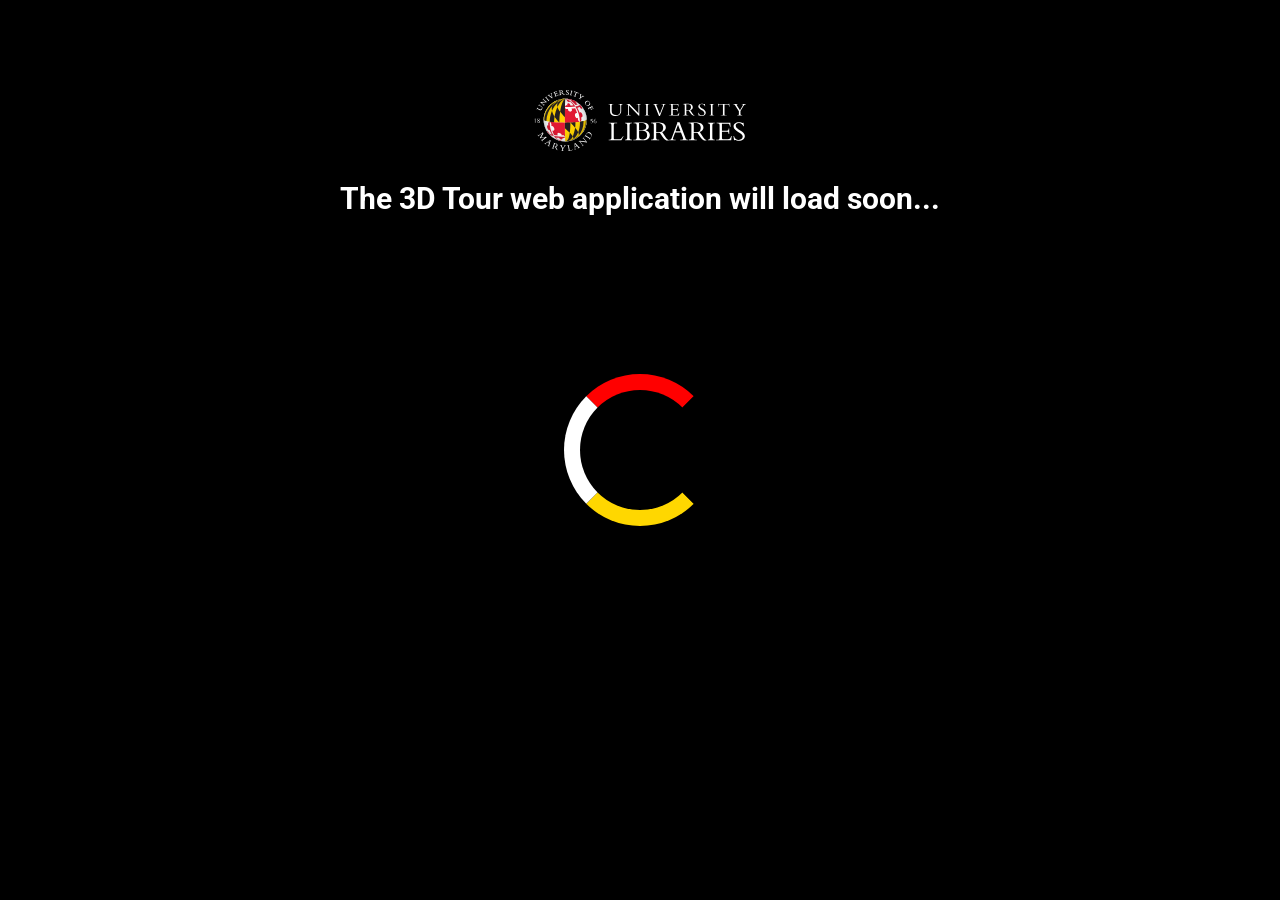
<file: index.html>
<!doctype html>
<html lang="en">
  <head>
    <meta charset="utf-8" />
    <meta name="viewport" content="width=device-width, initial-scale=1" />
    <meta
      name="description"
      content="A 3D web-based exploration tool for the University of Maryland 
    McKeldin Library's map collection."
    />
    <title>McKeldin Library Map Collection 3D Tour</title>

    <!--Add Maps SDK stylesheet-->
    <link
      rel="stylesheet"
      href="https://js.arcgis.com/4.30/esri/themes/light/main.css"
    />
    <!--Add stylesheet-->
    <link rel="stylesheet" href="style.css" />
    <!--Load Calcite components-->
    <link
      rel="stylesheet"
      type="text/css"
      href="https://js.arcgis.com/calcite-components/2.12.2/calcite.css"
    />
    <!--Add font-->
    <style>
      @import url("https://fonts.googleapis.com/css2?family=Roboto:ital,wght@0,100..900;1,100..900&display=swap");
    </style>
    <!--Add Maps SDK-->
    <script src="https://js.arcgis.com/4.30/"></script>
  </head>
  <body>
    <div id="loader-page">
      <header id="loader-header">
        <img
          id="loader-img"
          src="images/lib-svg-white.svg"
          alt="UMD Libraries logo"
        />
        <p id="loader-text">The 3D Tour web application will load soon...</p>
      </header>
      <div id="loader"></div>
    </div>
    <!--Add blackout screen for splash-->
    <div id="shadow"></div>
    <!--Add error popup-->
    <div id="error-screen">
      <div id="error-header">
        <h5>Query Error</h5>
      </div>
      <div id="error-content"></div>
      <div id="error-footer">
        <button type="button" id="error-button" onclick="closeError()">
          Close
        </button>
      </div>
    </div>
    <!--Add header bar and links-->
    <div id="headerBar">
      <a href="https://www.lib.umd.edu/" target="_blank"
        ><img
          id="headerImage"
          src="images/lib-svg.svg"
          alt="library
        logo"
          height="50"
      /></a>
      <h1 class="headerText" id="ht1">
        McKeldin Library Map Collection 3D Tour
      </h1>
      <!--
      <text class="headerText" id="ht1"
        >McKeldin Library Map Collection 3D Tour</text
      >
    -->
      <h2 class="headerText" id="ht2">GIS and Data Service Center</h2>
      <text id="headerText-mobile"
        >McKeldin Library Map Collection 3D Tour</text
      >
      <img id="headerImage-mobile" src="images/umd-logo.svg" alt="UMD Logo" />
      <div id="links">
        <table class="headerTable">
          <tbody id="headerTbody">
            <tr id="headerTr">
              <td id="splash-cell">
                <text id="splash-cell-text">Splash</text>
              </td>
              <td id="linkCell">
                <text id="linkText">More Info</text>
              </td>
              <td id="buttonLabelsCell">
                <input
                  type="checkbox"
                  id="buttonLabelCheck"
                  name="buttonLabelCheck"
                  value="showLabels"
                />
                <label for="buttonLabelCheck" id="buttonLabelDesc"
                  >Hide button labels</label
                >
              </td>
            </tr>
          </tbody>
        </table>
      </div>
    </div>
    <!--Add splash screen modal here-->
    <div id="splash" class="modal">
      <div id="splash-header">
        <text id="splash-title">Welcome</text>
      </div>
      <div id="splash-content">
        <p class="infoModal-text">
          This application provides a way to explore the McKeldin Library map
          collection online. The collection contains over 200,000 items,
          including maps, relief models, and atlases. There are multiple ways to
          begin your exploration and discovery process.
        </p>
        <img
          class="popup-tutorial"
          src="images/overview.png"
          alt="Overview of application"
        />
        <p class="infoModal-text">
          Below is an overview of the basic map controls. The zoom buttons allow
          you to zoom in or out. Movement is primarily controlled through the
          pan and rotate buttons, which can be toggled on or off as needed. Pan
          allows you to move around the scene. Rotate allows you to change your
          viewing angle. The direction button shows where north is in relation
          to your current viewing angle. Finally, the home button allows you to
          return to the default starting viewing angle and zoom as desired.
        </p>
        <img
          class="popup-tutorial"
          src="images/map-controls.png"
          alt="Map controls"
        />
        <p class="infoModal-text">
          You can use the controls to move around the scene and click on
          individual features to get an idea of the categories and ranges of the
          maps contained within. However, the quickest and easiest way to find
          specific types of maps is to use the search functionality. This can be
          accessed by clicking on the search button, shown below.
        </p>
        <img
          class="popup-tutorial"
          src="images/select-tool.png"
          alt="Select tool"
        />
        <p class="infoModal-text">
          The search menu will open. Choose a search option and then select it
          with its respective button at left. Search options are map category
          (e.g., topographic, nautical) and relevant subcategory if applicable,
          cabinet number, and geographic location. Note: if you choose the
          latter option, use full words, not abbreviations (e.g., 'United
          States' instead of 'USA'). Then, click on the "Search the collection"
          button. The "Clear selection" button may be used to clear any
          highlights in the 3D map and return to the default (home) view.
        </p>
        <img
          class="popup-tutorial"
          src="images/select-tool-modal.png"
          alt="Select tool explained"
        />
        <p class="infoModal-text">
          Upon clicking the search button, cabinets with relevant results to
          your query will be highlighted in yellow. In the sidebar, result cards
          for each drawer will appear. You can click on each of these to zoom to
          the drawer; upon clicking, the yellow highlights will be replaced with
          a red highlight for the selected drawer only. A relevant popup
          containing information about the selected feature will also open.
        </p>
        <p id="mobile-disclaimer">
          NOTE: on mobile devices, result card functionality is not available.
        </p>
        <img
          class="popup-tutorial"
          src="images/select-results.png"
          alt="Query Results"
        />
        <p class="infoModal-text">
          Popups can also be opened manually. Refer to the image below for a
          guide to the information contained in the popup.
        </p>
        <img
          class="popup-tutorial"
          src="images/popuphelp.png"
          alt="Popup Help"
        />
        <p class="infoModal-text">
          We hope that this application is useful to you, and please enjoy
          exploring the collection. More information about us and a link to our
          suggestion box can be found in the "More Info" popup.
        </p>
        <br />
      </div>
      <div id="splash-footer">
        <div id="dontshow-container">
          <input
            type="checkbox"
            id="dontshow-check"
            name="dontshow-check"
            value="dontshowagain"
          />
          <label for="dontshow-check" id="dontshow-label"
            >Don't show this screen again</label
          >
        </div>
        <button type="button" class="modal-button" id="splash-button">
          Start Exploring
        </button>
      </div>
    </div>
    <!--Add sidebar here-->
    <div id="sidebar">
      <!--<div id="libraryMap">-->
      <div id="layerInfos">
        <img src="images/floor4.png" id="floor4Img" alt="Map of 4th floor" />
      </div>
      <div id="resultTable">
        <text id="tableText"
          >Results will appear here after a query. To make a query, click on the
          magnifying glass button at top right.
        </text>
      </div>
    </div>
    <!--Add map here-->
    <div id="viewDiv">
      <!--Add query icon here-->
      <div id="queryIcon" title="Search the collection" onclick="showSelect()">
        <img id="search" src="images/search_svg.svg" alt="Open Search Tool" />
      </div>
      <div id="legendIcon" title="Legend" onclick="showLegend()">
        <img id="legend" src="images/legend.svg" alt="Open Legend" />
        <!--<span class="tooltip">Open the legend</span>-->
      </div>
      <!--
      <div id="open-splash" title="Open Splash">
        <img
          id="manual-icon"
          src="images/manual-icon.svg"
          alt="Open Splash Again"
        />
      </div>
    -->
      <div class="buttonLabels">
        <div id="selectLabel">
          <span class="buttonLabelText">Search</span>
        </div>
        <!--
        <div id="moreInfoLabel">
          <span class="buttonLabelText">Splash</span>
        </div>
      -->
        <div id="legendLabel">
          <span class="buttonLabelText">Legend</span>
        </div>
      </div>
    </div>

    <!--Build legend div-->
    <div id="legendModal"></div>
    <!--More Info Modal-->
    <div id="moreInfo">
      <div id="moreInfo-header"></div>
      <text id="moreInfo-title">More Information</text>
      <div id="moreInfo-content">
        <text class="moreInfo-sectionheader">About This Project</text>
        <p class="infoModal-text">
          This project serves to provide the public with a tool to explore the
          University of Maryland Libraries' vast, largely uncatalogued print map
          collection (200,000+ maps) in an interactive way. It served as a
          capstone project for Jose Francisco Anza Garcia in the MS in GIS
          program (2024) at the University of Maryland. It sought to combine the
          knowledge the student gained with the practical experience gleaned
          through more than two years of indoors GIS-related work, much of it
          involving 3D GIS.
        </p>
        <text class="moreInfo-sectionheader">About Us</text>
        <p class="infoModal-text">
          <a
            href="https://www.lib.umd.edu/research/services/gis"
            class="moreInfo-link2"
            target="_blank"
            ><text id="moreInfo-link">The GIS & Data Service Center</text></a
          >
          at McKeldin Library serves as a first point of contact for students,
          faculty, and staff for technical support and training in the fields of
          GIS and data science. We provide consultation services, host
          workshops, and organize events that promote learning in these fields
          to the entire UMD Community, free of charge.
        </p>
        <a href="https://arcg.is/1CbzyS2" class="moreInfo-link2" target="_blank"
          ><text id="feedbackLink">Feedback Survey Form</text></a
        >
        <br />
        <a
          href="https://github.com/janzagar0/3d-tour-app"
          class="moreInfo-link2"
          target="_blank"
        >
          <text id="feedbackLink">View source code on Github</text>
        </a>
        <br />
      </div>
      <div id="moreInfo-footer">
        <button type="button" class="modal-button" id="closeMoreInfo">
          Close
        </button>
      </div>
    </div>
    <!--Build selection tool UI-->
    <div id="selectModal" class="modal">
      <div class="select-header">
        <h6 class="select-title">Search for maps</h6>
      </div>
      <div class="select-content">
        <form>
          <input
            type="radio"
            name="searchType"
            id="categorySearch"
            value="category"
          />
          <label class="searchType" for="categorySearch"
            >Search by map category</label
          >
          <fieldset class="select-fieldset">
            <legend>Select a category:</legend>
            <select
              id="category"
              data-index="-1"
              aria-labelledby="Select a category"
            ></select>
          </fieldset>
          <fieldset class="select-fieldset">
            <legend>Select a subcategory:</legend>
            <select
              id="subcategory"
              data-index="-1"
              aria-labelledby="Select a subcategory"
            ></select>
          </fieldset>
          <hr />
          <input
            type="radio"
            name="searchType"
            id="cabinetSearch"
            value="cabinet"
          />
          <label class="searchType" for="cabinetSearch"
            >Search by cabinet</label
          >
          <fieldset class="select-fieldset">
            <legend>Select a cabinet:</legend>
            <select id="cabinet" aria-labelledby="Select a cabinet"></select>
          </fieldset>
          <hr />
          <input
            type="radio"
            name="searchType"
            id="locationSearch"
            value="location"
          />
          <label class="searchType" for="categorySearch"
            >Search by geographic location</label
          >
          <fieldset class="select-fieldset">
            <legend>Specify a geographic location:</legend>
            <!--<select id="content"></select>-->
            <input
              type="text"
              id="locationInput"
              aria-labelledby="Specify a geographic location"
            />
          </fieldset>
          <hr />
          <button
            type="button"
            class="search-button"
            id="searchButton"
            onclick="executeQuery()"
          >
            Search the collection
          </button>
          <button
            type="button"
            class="search-button"
            id="clear"
            onclick="deselect()"
          >
            Clear selection
          </button>
        </form>
      </div>
    </div>
    <script src="main.js"></script>
    <script src="map.js"></script>
  </body>
</html>
</file>
<file: style.css>
html {
  margin: 0;
  height: 100%;
  overflow: hidden;
}

body {
  margin: 0;
  height: 100%;
  /*font-family: Arial, Helvetica, sans-serif;*/
  font-family: Roboto;
  /*font-family: "Times New Roman", Times, serif;*/
}

/* This breaks the popups
tbody {
  position: absolute;
  width: 100%;
  height: 60px;
  display: block;
  top: 0;
  right: 0;
}

tr {
  position: absolute;
  width: 100%;
  height: 60px;
  display: block;
  top: 0;
  right: 0;
}
*/

#loader-page {
  color: white;
  background-color: black;
  position: fixed;
  top: 0;
  left: 0;
  width: 100%;
  height: 100%;
  z-index: 999;
  transition:
    width 4s,
    height 4s;
}

#loader-header {
  position: fixed;
  color: white;
  top: 10%;
  width: 50%;
  height: 30%;
  left: 25%;
  margin: auto;
  text-align: center;
  font-size: 30px;
  font-weight: bold;
}

#loader-text {
  margin-left: auto;
  margin-right: auto;
  text-align: center;
}

#loader-img {
  display: block;
  margin-left: auto;
  margin-right: auto;
  width: 33%;
}

#loader {
  position: absolute;
  left: 50%;
  top: 50%;
  z-index: 1000;
  margin: -76px 0 0 -76px;
  border-radius: 50%;
  border-top: 16px solid red;
  border-right: 16px solid black;
  border-left: 16px solid white;
  border-bottom: 16px solid gold;
  width: 120px;
  height: 120px;
  animation: spin 2s linear infinite;
  -webkit-animation: spin 2s linear infinite;
}

.testudo {
  margin-left: auto;
  margin-right: auto;
  position: absolute;
  left: 50%;
  right: 50%;
  z-index: 1000;
}

@-webkit-keyframes spin {
  0% {
    transform: rotate(0deg);
  }
  100% {
    transform: rotate(360deg);
  }
}

@keyframes spin {
  0% {
    transform: rotate(0deg);
  }
  100% {
    transform: rotate(360deg);
  }
}

.animate-bottom {
  position: relative;
  -webkit-animation-name: animatebottom;
  -webkit-animation-duration: 1s;
  animation-name: animatebottom;
  animation-duration: 1s;
}

@-webkit-keyframes animatebottom {
  from {
    bottom: -100px;
    opacity: 0;
  }
  to {
    bottom: 0px;
    opacity: 1;
  }
}

@keyframes animatebottom {
  from {
    bottom: -100px;
    opacity: 0;
  }
  to {
    bottom: 0;
    opacity: 1;
  }
}

#shadow {
  height: 100%;
  width: 100%;
  position: absolute;
  z-index: 900;
  background: black !important;
  opacity: 0.5;
  top: 0px;
}

#headerBar {
  top: 0px !important;
  width: 100%;
  height: 60px;
  /*padding-top: 10px;*/
  position: absolute;
  float: left;
  background: #e21833;
  z-index: 899;
  margin-top: 0px;
  padding-top: 0px;
  border-top: 1px solid black;
  border-bottom: 1px solid black;
}

.headerText {
  position: absolute;
  margin-left: auto;
  margin-right: auto;
  text-align: center;
  color: white;
  /*font-weight: bold;*/
  /*font-size: 28px;*/
  left: 50%;
  transform: translate(-50%, 0%);
  /*line-height: 2;*/
  line-height: 1.75;
  /*width: 315px;*/
  height: 30px;
  width: 400px;
}

#ht1 {
  position: absolute;
  margin-top: 0;
  margin-bottom: 0;
  top: 0;
  font-size: 20px;
  font-weight: bold;
}

#ht2 {
  position: absolute;
  margin-top: 0;
  margin-bottom: 0;
  top: 30px;
  font-size: 16px;
  /*color: #ffd200;*/
}

/*
#headerText-mobile {
  position: absolute;
  margin-left: auto;
  margin-right: auto;
  text-align: center;
  font-weight: bold;
  font-size: 28px;
  left: 50%;
  transform: translate(-50%, 0%);
  line-height: 2;
  width: 100%;
  height: 60px;
  display: none;
}
*/

#headerText-mobile {
  float: right;
  width: 200px;
  height: 100%;
  line-height: 30px;
  font-weight: bold;
  font-size: 18px;
  text-align: right;
  padding-right: 10px;
  display: none;
}

#headerImage {
  padding-top: 5px;
  padding-left: 10px;
  padding-bottom: 5px;
  padding-right: 10px;
  display: inline;
  vertical-align: middle;
}

#headerImage-mobile {
  padding-top: 0;
  padding-bottom: 0;
  padding-left: 0;
  padding-right: 0;
  float: left;
  display: none;
  height: 60px;
  width: 60px;
}

#links {
  position: absolute;
  right: 1rem;
  height: 60px;
  top: 0;
  width: 300px;
  display: block;
}

.headerTable {
  top: 0;
  right: 0;
  position: absolute;
  height: 60px;
  width: 100%;
}

.headerTable td {
  position: absolute;
  white-space: nowrap;
  display: inline-block;
  font-size: 14px;
  width: 100px;
  height: 60px;
  padding: 0;
  top: 0;
}

#headerTbody {
  position: absolute;
  width: 300px;
  height: 60px;
  top: 0;
}

#headerTr {
  position: absolute;
  width: 300px;
  height: 60px;
}

#buttonLabelsCell {
  right: 0;
  line-height: 20px;
  text-align: center;
  top: 10px;
  bottom: 50px;
  height: 40px;
  text-wrap: wrap;
}

#splash-cell {
  left: 0;
  line-height: 40px;
  text-align: center;
}

#splash-cell-text {
  color: white;
  position: absolute;
  right: 10px;
  cursor: pointer;
  text-decoration: underline;
}

#splash-cell-text:hover {
  color: #ffd200;
}

#linkCell {
  left: 100px;
  line-height: 40px;
  text-align: center;
}

#centerLink {
  text-decoration: none;
}

#linkText {
  /*font-size: 18px;
  font-weight: bold;*/
  cursor: pointer;
  text-decoration: underline;
  color: white;
}

#linkText:hover {
  color: #ffd200;
}
/*
#sidebar {
    height: calc(100% - 60px);
    width: 25%;
    top: 60px;
    left: 0;
    background-color: #333;
    position: absolute;
    margin: 0;
    z-index: 599;
}
*/
#sidebar {
  height: calc(100% - 60px);
  width: 400px;
  top: 60px;
  left: 0;
  background-color: #333;
  position: absolute;
  margin: 0;
  z-index: 599;
}

#layerInfos {
  position: absolute;
  background-color: white;
  height: 350px;
  width: 100%;
  z-index: 601;
  text-align: center;
}

#layerInfos img {
  margin: auto;
  display: block;
  padding-top: 5px;
  position: absolute;
  width: 95%;
  height: auto;
  padding-left: 5px;
  padding-right: 5px;
  background-size: cover;
  max-width: calc(100% - 10px);
  max-height: calc(100% - 5px);
  top: 0;
}

#resultTable {
  bottom: 0;
  height: calc(100% - 350px);
  width: 100%;
  position: absolute;
  top: 350px;
  margin: 0;
  overflow-x: hidden;
  overflow-y: auto;
  padding: 0;
  text-align: center;
  z-index: 600;
}

#tableText {
  margin-top: 0;
  margin-bottom: 0;
  position: absolute;
  padding-left: 10px;
  padding-right: 10px;
  color: white;
  text-align: center;
  top: 1rem;
  width: 380px;
  left: 0;
}

#spacer {
  top: 351px;
  height: 2px;
  width: 100%;
  background-color: #333;
}

.card {
  display: inline-block;
  height: fit-content;
  width: 90%;
  background-color: white;
  font-size: 16px;
  text-align: left;
  margin-top: 10px;
  margin-bottom: 0;
  margin-left: 10px;
  margin-right: 10px;
  vertical-align: middle;
  line-height: 1.6;
  padding-left: 10px;
  padding-right: 10px;
}

.card:hover {
  background-color: #ffd200;
  color: black;
  cursor: pointer;
}

.card:focus {
  background-color: #e21833;
  cursor: pointer;
}

#viewDiv {
  height: calc(100% - 60px);
  width: calc(100% - 400px);
  right: 0;
  margin-left: 0;
  margin-right: 0;
  position: absolute;
  top: 60px;
  padding: 0;
  overflow: hidden;
  background-color: #fff;
}

:focus {
  outline: none;
}

h5 {
  font-size: 26px;
  color: black;
  text-align: center;
  font-weight: bold;
  margin-top: 0;
  margin-left: auto;
  margin-right: auto;
  margin-bottom: 10px;
}

h6 {
  font-weight: bold;
  color: black;
  font-size: 18px !important;
  text-align: center !important;
  margin: 3px;
}

#splash {
  /* Hidden by default */
  position: absolute; /* Stay in place */
  z-index: 901; /* Sit on top */
  left: 50%;
  top: 12.5%;
  width: 45%;
  max-width: 625px;
  height: 75%;
  transform: translate(-50%, 0);
  overflow: auto;
  background: white;
  border: 1px solid #333;
  border-radius: 5px 5px 5px 5px;
}

#splash-header {
  position: absolute;
  border-bottom: 1px solid black;
  height: 50px;
  top: 0;
  right: 0;
  width: 100%;
  z-index: 902;
}

#splash-title {
  position: absolute;
  /*color: white;*/
  font-size: 26px;
  left: 50%;
  transform: translate(-50%, 0%);
  text-align: center;
  font-weight: bold;
  margin-top: auto;
  margin-left: auto;
  margin-right: auto;
  margin-bottom: auto;
  line-height: 2;
}

.popup-tutorial {
  width: 90%;
  margin-left: 5%;
  margin-right: 5%;
  display: block;
  border: 2px solid white;
}

#splash-content {
  position: absolute;
  width: 100%;
  height: calc(100% - 120px);
  overflow-x: hidden;
  overflow-y: auto;
  top: 50px;
  left: 0;
  padding-top: 0;
  padding-bottom: 0;
  margin-top: 0;
  margin-bottom: 0;
}

#splash-footer {
  position: absolute;
  height: 70px;
  left: 0;
  bottom: 0;
  width: 100%;
  text-align: center;
  z-index: 902;
  border-top: 1px solid black;
}

#dontshow-container {
  height: 20px;
  top: 5px;
  position: absolute;
  width: 180px;
  /*margin-left: auto;
  margin-right: auto;*/
  display: block;
  transform: translate(122%, 0%);
}

#dontshow-check {
  position: absolute;
  left: 0;
  height: 14px;
  width: 14px;
  top: 3px;
  margin: 0;
}

#dontshow-label {
  font-size: 12px;
  line-height: 20px;
  position: absolute;
  right: 0;
}

/*
#splash_checkbox {
  font-size: 12px;
  font-weight: bold;
  text-align: center;
  margin-left: auto;
  margin-right: auto;
  vertical-align: middle;
  position: relative;
}


#check {
  margin-left: 15px;
  vertical-align: middle;
  position: relative;
}
*/

.modal-button {
  font-weight: bold;
  color: black;
  /*background-color: white;*/
  border: 1px solid #333;
  font-size: 14px;
  height: 30px;
  width: 180px;
  margin-left: auto;
  margin-right: auto;
  display: block;
  cursor: pointer;
  bottom: 10px;
  position: absolute;
  left: 50%;
  transform: translate(-50%, 0%);
  padding-left: 5%;
  padding-right: 5%;
}

.modal-button:hover {
  /*background-color: #e21833;*/
  box-shadow: -1px 3px 4px 0px rgba(14, 14, 14, 0.7);
}

#open-splash {
  position: absolute;
  width: 32px;
  height: 32px;
  cursor: pointer;
  background-color: white;
  right: 20px;
  /*top: 100px;*/
  top: 92px;
  z-index: 899;
  outline-color: transparent;
  /*border: 3px solid black;*/
  box-shadow: 1px 1px 1px 1px #333;
}

#open-splash:hover {
  background-color: lightgray;
}

#manual-icon {
  padding: 2px;
  height: 28px;
  width: 28px;
}

#moreInfo-icon {
  position: absolute;
  width: 40px;
  height: 40px;
  cursor: pointer;
  background-color: white;
  left: 80px;
  bottom: 20px;
  z-index: 899;
  border: 1px solid black;
  display: none;
}

#moreInfo-icon:hover {
  background-color: lightgray;
}

#moreInfo-img {
  padding: 4px;
  height: 32px;
  width: 32px;
}

#moreInfo {
  position: fixed;
  z-index: 910;
  width: 45%;
  max-width: 625px;
  height: 50%;
  top: 25%;
  left: 50%;
  transform: translate(-50%, 0%);
  background-color: white;
  display: none;
  overflow: auto;
  border: 1px solid #333;
  border-radius: 5px 5px 5px 5px;
}

#moreInfo-header {
  position: absolute;
  height: 50px;
  border-bottom: 1px solid black;
  top: 0;
  right: 0;
  width: 100%;
}

.moreInfo-sectionheader {
  margin-left: auto;
  margin-right: auto;
  margin-top: 1rem;
  margin-bottom: 1rem;
  font-size: 20px;
  font-weight: bold;
  text-align: center;
  display: block;
}

#moreInfo-title {
  position: absolute;
  font-size: 26px;
  top: 0;
  left: 50%;
  transform: translate(-50%, 0%);
  text-align: center;
  font-weight: bold;
  margin-top: auto;
  margin-left: auto;
  margin-right: auto;
  margin-bottom: auto;
  line-height: 2;
}

#moreInfo-content {
  position: absolute;
  width: 100%;
  height: calc(100% - 100px);
  overflow: auto;
  /*Could remove overflow in the future*/
  top: 50px;
  left: 0;
  padding-top: 0;
  padding-bottom: 0;
  margin-top: 0;
  margin-bottom: 0;
}

.infoModal-text {
  /*color: white;*/
  text-align: left;
  margin-left: auto;
  margin-right: auto;
  font-size: 16px;
  padding-left: 1rem;
  padding-right: 1rem;
}

#mobile-disclaimer {
  display: none;
  color: white;
  font-weight: bold;
  text-align: center;
  margin-left: auto;
  margin-right: auto;
  font-size: 16px;
  padding-left: 1rem;
  padding-right: 1rem;
}

#moreInfo-link {
  color: #e21833;
  font-weight: bold;
}

.moreInfo-link2 {
  text-decoration: none;
}

#moreInfo-link:hover {
  color: #ffd200;
}

#feedbackLink {
  display: block;
  margin-left: auto;
  margin-right: auto;
  color: #e21833;
  text-align: center;
  font-weight: bold;
}

#feedbackLink:hover {
  color: #ffd200;
}

#moreInfo-footer {
  position: absolute;
  height: 50px;
  left: 0;
  bottom: 0;
  width: 100%;
  text-align: center;
  z-index: 911;
  border-top: 1px solid black;
}

#queryIcon {
  position: absolute;
  /*width: 40px;
  height: 40px;*/
  height: 32px;
  width: 32px;
  cursor: pointer;
  background-color: white;
  right: 20px;
  top: 20px;
  z-index: 899;
  /*border: 0.5px solid darkgray;*/
  outline-color: #6a6a6b;
  box-shadow: 0 1px 1px 1px gray;
}

#search {
  /*padding: 4px;
  height: 32px;
  width: 32px;*/
  padding: 2px;
  height: 28px;
  width: 28px;
}

#search:hover {
  background: #eaeaea;
}
/*
#queryIcon. tooltip {
    visibility: hidden;
    background-color: black;
    color: white;
    text-align: center;
    padding: 7px 7px 7px 7px;
    position: absolute;
    z-index: 900;
    top: -5px;
    right: 105%;
}
*/
/*
#queryButton:hover. tooltip {
    visibility: visible;
}
*/

#legendIcon {
  position: absolute;
  width: 32px;
  height: 32px;
  cursor: pointer;
  background-color: white;
  right: 20px;
  /*top: 180px;*/
  top: 92px;
  z-index: 899;
  /*border: 0.5px solid darkgray;*/
  outline-color: #6a6a6b;
  box-shadow: 0 1px 1px 1px gray;
}

#legend {
  padding: 2px;
  height: 28px;
  width: 28px;
}

#legend:hover {
  background-color: #eaeaea;
}

.tooltip {
  background-color: white;
  color: black;
  font-size: 14px;
  text-align: center;
  z-index: 900;
}

/*
#floor4img {
    margin-left: auto;
    margin-right: auto;
    margin-top: auto;
    margin-bottom: auto;
    display: block;
    max-width: 100%;
    max-height: 100%;
    width: fit-content;
    height: fit-content;
}
*/

#floor4img {
  position: absolute;
  width: 95%;
  padding-left: 2.5%;
  padding-right: 2.5%;
  background-size: cover;
  max-width: 100%;
}

/*
#legendIcon. tooltip {
    visibility: hidden;
    background-color: black;
    color: white;
    text-align: center;
    padding: 7px 7px 7px 7px;
    position: absolute;
    z-index: 900;
    bottom: -5px;
    right: 105%;
}
*/

#legendModal {
  position: absolute;
  z-index: 899;
  right: 10px;
  bottom: 10px;
  height: 400px;
  width: max-content;
  overflow: auto;
  background: white;
  border: 1px solid black;
  border-radius: 1%;
  -moz-box-shadow: 3px 3px 4px #333;
  -webkit-box-shadow: 3px 3px 4px #333;
  box-shadow: 3px 3px 3px #333;
}

#selectModal {
  position: fixed;
  z-index: 899;
  right: 0;
  top: 120px;
  height: fit-content;
  /*height: 480px;*/
  width: 20%;
  max-width: 315px;
  overflow: auto;
  background: white;
  border: 1px solid black;
  border-radius: 5px 0px 0px 5px;
  border: 1px solid #333;
  /*-moz-box-shadow: 3px 3px 4px #333;
  -webkit-box-shadow: 3px 3px 4px #333;
  box-shadow: 3px 3px 3px #333;*/
}

.select-title {
  text-align: center;
  font-weight: bold;
  font-size: 20px;
  margin-top: 5px;
  margin-bottom: 5px;
  border-bottom: 1px solid black;
}

.select-content {
  color: black;
}

.select-fieldset {
  margin-top: 10px;
  margin-bottom: 10px;
  margin-left: 10px;
  margin-right: 10px;
}

.search-button {
  /*background: white;*/
  border: 1px solid #333;
  font-weight: bold;
  margin-left: auto;
  margin-right: auto;
  margin-top: 0.5rem;
  margin-bottom: 0.5rem;
  display: block;
  cursor: pointer;
}

.search-button:hover {
  box-shadow: -1px 3px 4px 0px rgba(14, 14, 14, 0.7);
}

#searchButton:hover {
  background: lightgreen;
}

#clear:hover {
  background: lightpink;
}

select {
  width: 85%;
  margin-left: auto;
  margin-right: auto;
  display: block;
}

#locationInput,
#drawerInput {
  width: 85%;
  margin-left: auto;
  margin-right: auto;
  display: block;
}

hr {
  border-top: 1px solid black;
}

.searchType {
  font-weight: bold;
  /*color: white;*/
}

#error-screen {
  position: absolute;
  top: 35%;
  left: 50%;
  -webkit-transform: translateX(-50%);
  transform: translateX(-50%);
  height: 15%;
  width: 15%;
  background-color: white;
  display: none;
  z-index: 901;
  padding-top: 0;
  padding-left: 2.5%;
  padding-right: 2.5%;
  padding-bottom: 2.5%;
  border: 1px solid black;
}

@media screen and (max-height: 800px) {
  #error-screen {
    height: 30%;
    width: 30%;
    top: 35%;
  }
}

#error-header {
  display: block;
  margin-left: auto;
  margin-right: auto;
  margin-top: 1rem;
  width: 100%;
  border-bottom: 1px solid black;
}

#error-header h5 {
  color: red;
}

#error-footer {
  position: absolute;
  bottom: 0;
  text-align: center;
  width: 100%;
  left: 0;
}

#error-content {
  margin: auto;
  display: block;
  position: relative;
  top: 1rem;
  width: 100%;
  text-align: center;
  font-weight: bold;
}

#error-button {
  margin-left: auto;
  margin-right: auto;
  margin-top: 0.25rem;
  margin-bottom: 1rem;
  display: block;
  cursor: pointer;
}

.buttonLabels {
  display: block;
  position: absolute;
  top: 0;
  right: 0;
  width: 125px;
  height: 260px;
}

#buttonLabelCheck {
  position: absolute;
  /*top: 10px;*/
  top: 0;
  left: 0;
}

#buttonLabelDesc {
  position: absolute;
  /*top: 10px;*/
  right: 0px;
  height: 40px;
  width: 80px;
  color: white;
}

#selectLabel {
  position: absolute;
  top: 62px;
  height: 20px;
  width: 100%;
  margin-left: auto;
  margin-right: auto;
  right: 6px;
  /*background-color: white;*/
}

#moreInfoLabel {
  position: absolute;
  /*top: 150px;*/
  top: 134px;
  height: 20px;
  width: 100%;
  margin-left: auto;
  margin-right: auto;
  right: 6px;
  /*background-color: white;*/
}

#legendLabel {
  position: absolute;
  /*top: 230px;*/
  top: 134px;
  /*top: 206px;*/
  height: 20px;
  width: 100%;
  /*right: 9px;*/
  right: 5px;
  /*background-color: white;*/
}

.buttonLabelText {
  position: absolute;
  /*
  display: flex;
  justify-content: center;
  */
  right: inherit;
  width: fit-content;
  font-size: 14px !important;
  /*font-family: Arial !important;*/
  font-family: Roboto !important;
  color: black;
  font-weight: bold;
}

.esri-view {
  --esri-view-outline-color: none !important;
}

@media screen and (max-width: 1100px) {
  #headerText {
    left: 0;
    padding-left: 1rem;
    transform: none;
  }

  #headerImage {
    display: none;
  }

  #sidebar {
    /*width: 40%;*/
    width: 300px;
  }

  #layerInfos {
    height: 25%;
  }

  #resultTable {
    height: 75%;
    top: 25%;
  }

  .card {
    padding-left: 0;
    padding-right: 0;
  }

  #viewDiv {
    /*width: 60%;*/
    width: calc(100% - 300px);
  }
}

@media screen and (max-width: 500px) {
  #loader-img {
    display: none;
  }

  #loader-text {
    position: absolute;
    width: 100%;
    height: fit-content;
    font-size: 16px;
    bottom: 45%;
  }

  #ht1,
  #ht2,
  #links {
    display: none;
  }

  #headerText {
    display: none;
  }

  #headerText-mobile {
    display: block;
  }

  #headerImage-mobile {
    display: block;
  }

  #linkText {
    display: none;
  }

  #splash {
    width: 95%;
    max-width: none;
    height: 80%;
    left: 50%;
    top: 10%;
    transform: translate(-50%, 0%);
  }

  #moreInfo-icon {
    display: block;
  }

  #moreInfo {
    width: 95%;
    height: 80%;
    left: 50%;
    top: 10%;
    transform: translate(-50%, 0%);
  }

  #moreInfo-title {
    font-size: 20px;
  }

  #sidebar {
    display: none;
  }

  #viewDiv {
    width: 100%;
  }

  #selectModal {
    width: 95%;
    right: 0;
    height: fit-content;
    top: 120px;
  }

  #dontshow-container {
    transform: translate(0, 0);
    right: 25%;
  }

  #mobile-disclaimer {
    display: block;
  }
}
</file>
